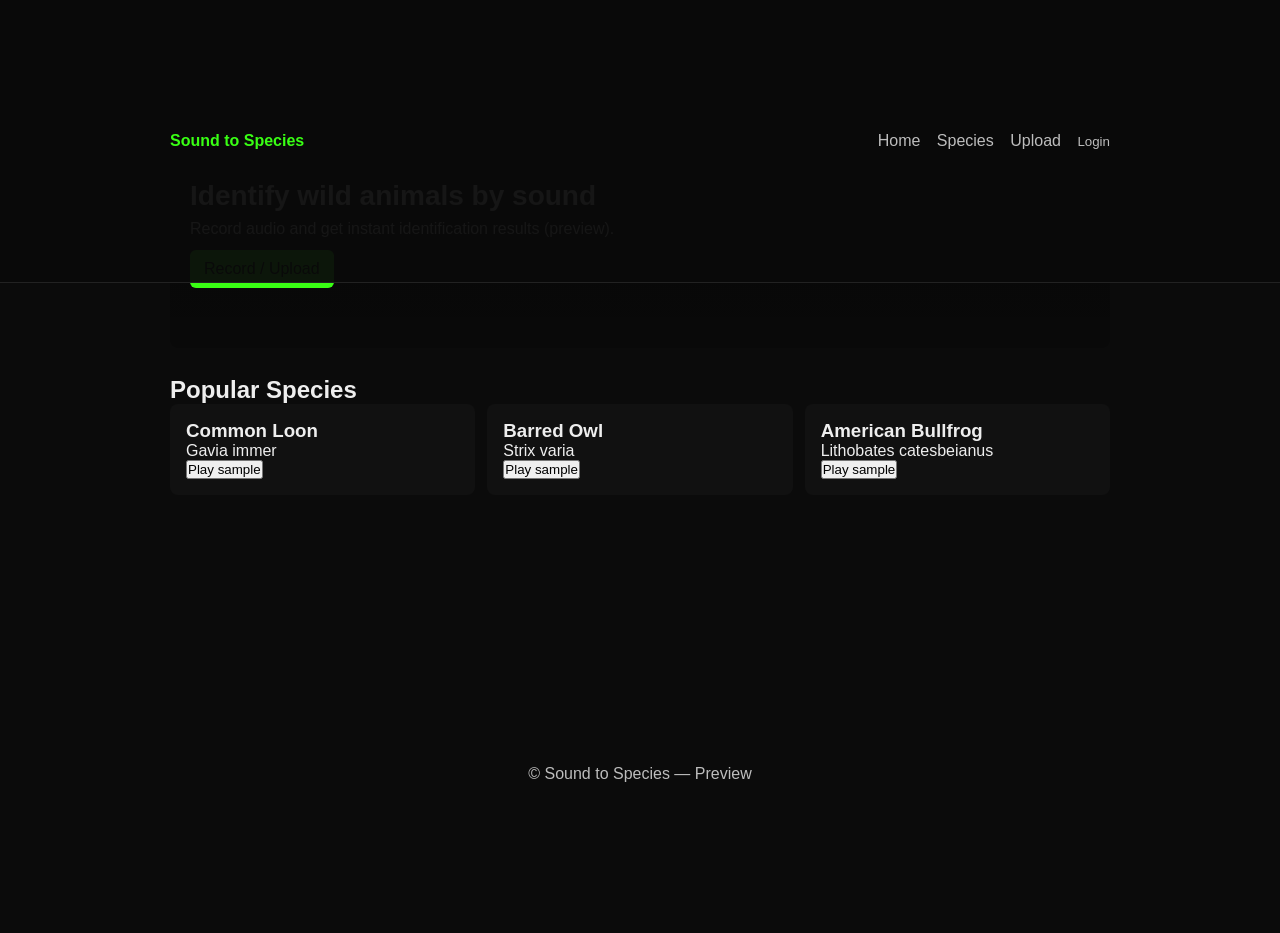
<file: preview/index.html>
<!doctype html>
<html lang="en">
<head>
  <meta charset="utf-8">
  <meta name="viewport" content="width=device-width,initial-scale=1">
  <title>Sound to Species — Preview</title>
  <link rel="stylesheet" href="assets/css/style.css">
</head>
<body>
  <header class="site-header">
    <div class="container">
      <a class="logo">Sound to Species</a>
      <nav>
        <a href="index.html">Home</a>
        <a href="species.html">Species</a>
        <a href="upload.html">Upload</a>
        <button id="login-toggle">Login</button>
      </nav>
    </div>
  </header>

  <main class="container">
    <section class="hero">
      <h1>Identify wild animals by sound</h1>
      <p>Record audio and get instant identification results (preview).</p>
      <a class="cta" href="upload.html">Record / Upload</a>
    </section>

    <section class="features">
      <h2>Popular Species</h2>
      <div class="cards">
        <article class="card">
          <h3>Common Loon</h3>
          <p>Gavia immer</p>
          <button>Play sample</button>
        </article>
        <article class="card">
          <h3>Barred Owl</h3>
          <p>Strix varia</p>
          <button>Play sample</button>
        </article>
        <article class="card">
          <h3>American Bullfrog</h3>
          <p>Lithobates catesbeianus</p>
          <button>Play sample</button>
        </article>
      </div>
    </section>
  </main>

  <footer class="site-footer">
    <div class="container">© Sound to Species — Preview</div>
  </footer>

  <script src="assets/js/app.js"></script>
</body>
</html>
</file>
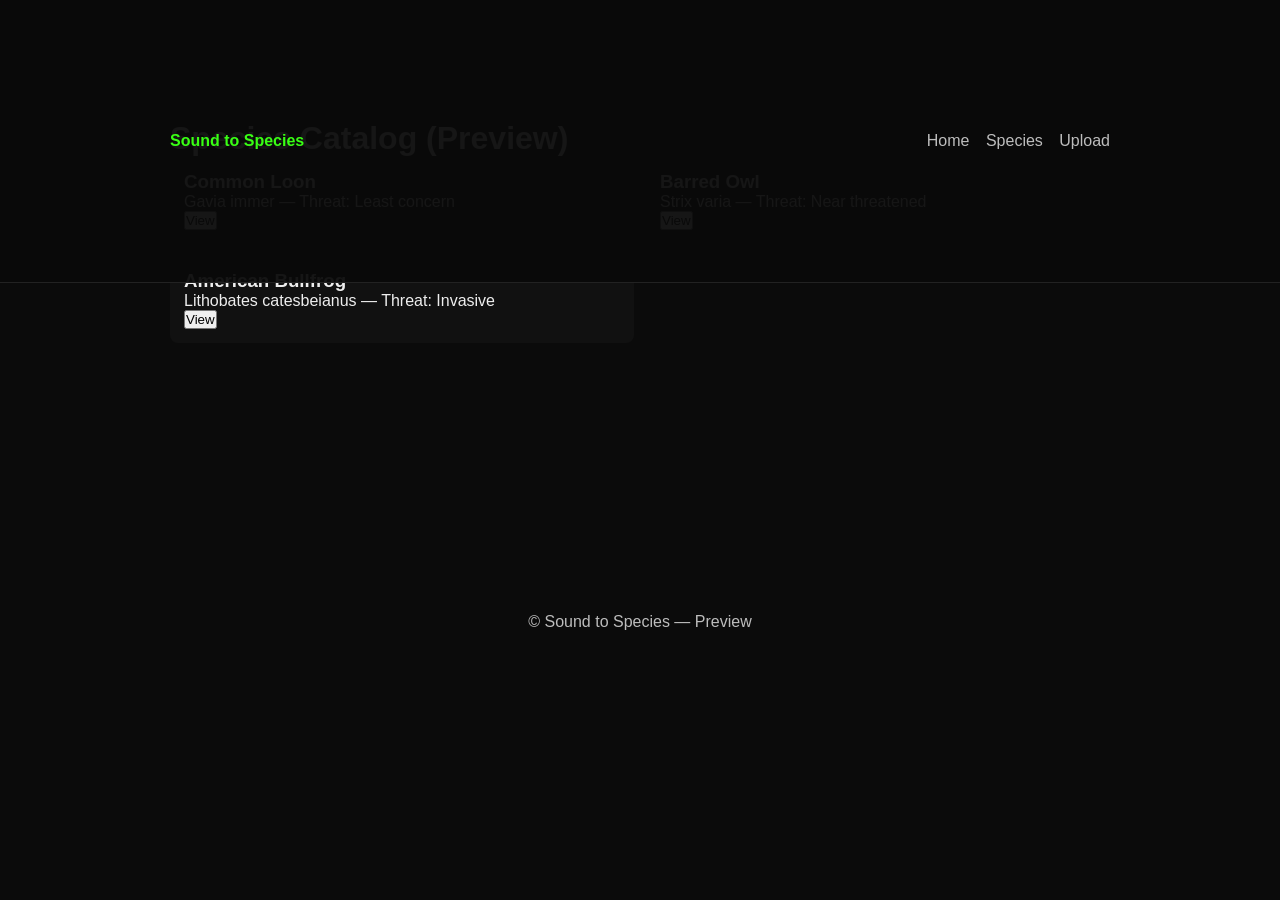
<file: preview/species.html>
<!doctype html>
<html lang="en">
<head>
  <meta charset="utf-8">
  <meta name="viewport" content="width=device-width,initial-scale=1">
  <title>Species — Preview</title>
  <link rel="stylesheet" href="assets/css/style.css">
</head>
<body>
  <header class="site-header">
    <div class="container">
      <a class="logo">Sound to Species</a>
      <nav>
        <a href="index.html">Home</a>
        <a href="species.html">Species</a>
        <a href="upload.html">Upload</a>
      </nav>
    </div>
  </header>

  <main class="container">
    <h1>Species Catalog (Preview)</h1>
    <div class="species-list">
      <div class="species-item">
        <h3>Common Loon</h3>
        <p>Gavia immer — Threat: Least concern</p>
        <button>View</button>
      </div>
      <div class="species-item">
        <h3>Barred Owl</h3>
        <p>Strix varia — Threat: Near threatened</p>
        <button>View</button>
      </div>
      <div class="species-item">
        <h3>American Bullfrog</h3>
        <p>Lithobates catesbeianus — Threat: Invasive</p>
        <button>View</button>
      </div>
    </div>
  </main>

  <footer class="site-footer">
    <div class="container">© Sound to Species — Preview</div>
  </footer>
  <script src="assets/js/app.js"></script>
</body>
</html>
</file>
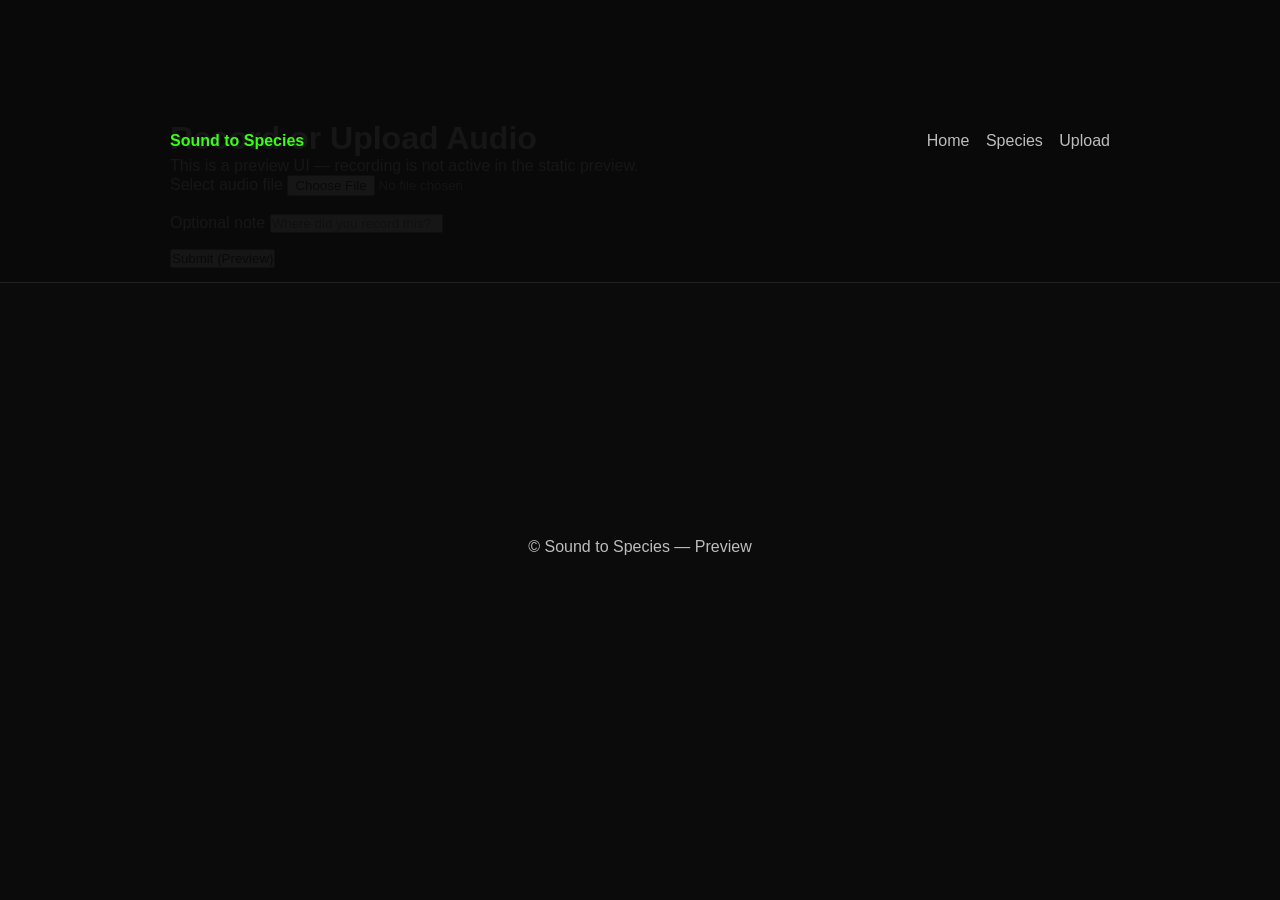
<file: preview/upload.html>
<!doctype html>
<html lang="en">
<head>
  <meta charset="utf-8">
  <meta name="viewport" content="width=device-width,initial-scale=1">
  <title>Upload — Preview</title>
  <link rel="stylesheet" href="assets/css/style.css">
</head>
<body>
  <header class="site-header">
    <div class="container">
      <a class="logo">Sound to Species</a>
      <nav>
        <a href="index.html">Home</a>
        <a href="species.html">Species</a>
        <a href="upload.html">Upload</a>
      </nav>
    </div>
  </header>

  <main class="container">
    <h1>Record or Upload Audio</h1>
    <p>This is a preview UI — recording is not active in the static preview.</p>

    <form id="upload-form">
      <label>Select audio file</label>
      <input type="file" accept="audio/*" /><br/><br/>
      <label>Optional note</label>
      <input type="text" placeholder="Where did you record this?" />
      <div style="margin-top:16px;"><button type="submit">Submit (Preview)</button></div>
    </form>
  </main>

  <footer class="site-footer">
    <div class="container">© Sound to Species — Preview</div>
  </footer>
  <script src="assets/js/app.js"></script>
</body>
</html>
</file>
<file: preview/assets/css/style.css>
:root{--bg:#0b0b0b;--muted:#bdbdbd;--accent:#39ff14;--card:#111}
*{box-sizing:border-box;margin:0;padding:0}
body{font-family:Segoe UI,Roboto,Arial,sans-serif;background:var(--bg);color:#eee}
.container{max-width:980px;margin:100px auto;padding:20px}
.site-header{position:fixed;top:0;left:0;right:0;background:rgba(10,10,10,.95);border-bottom:1px solid #222;padding:12px}
.site-header .container{display:flex;justify-content:space-between;align-items:center}
.site-header .logo{font-weight:700;color:var(--accent)}
.site-header nav a, .site-header nav button{color:var(--muted);margin-left:12px;text-decoration:none;background:none;border:none}
.hero{padding:60px 20px;background:linear-gradient(180deg, rgba(0,0,0,.4), rgba(0,0,0,.2));border-radius:8px}
.hero h1{font-size:28px;margin-bottom:8px}
.cta{display:inline-block;margin-top:12px;padding:10px 14px;background:var(--accent);color:#000;border-radius:6px;text-decoration:none}
.features{margin-top:28px}
.cards{display:flex;gap:12px}
.card{background:var(--card);padding:16px;border-radius:8px;flex:1}
.species-list{display:grid;grid-template-columns:1fr;gap:12px}
.species-item{background:var(--card);padding:14px;border-radius:8px}
.site-footer{padding:30px 0;text-align:center;color:var(--muted);margin-top:40px}
button{cursor:pointer}
form input[type=file]{color:var(--muted)}
@media(min-width:900px){.species-list{grid-template-columns:repeat(2,1fr)} .cards{flex-wrap:nowrap}}
</file>
